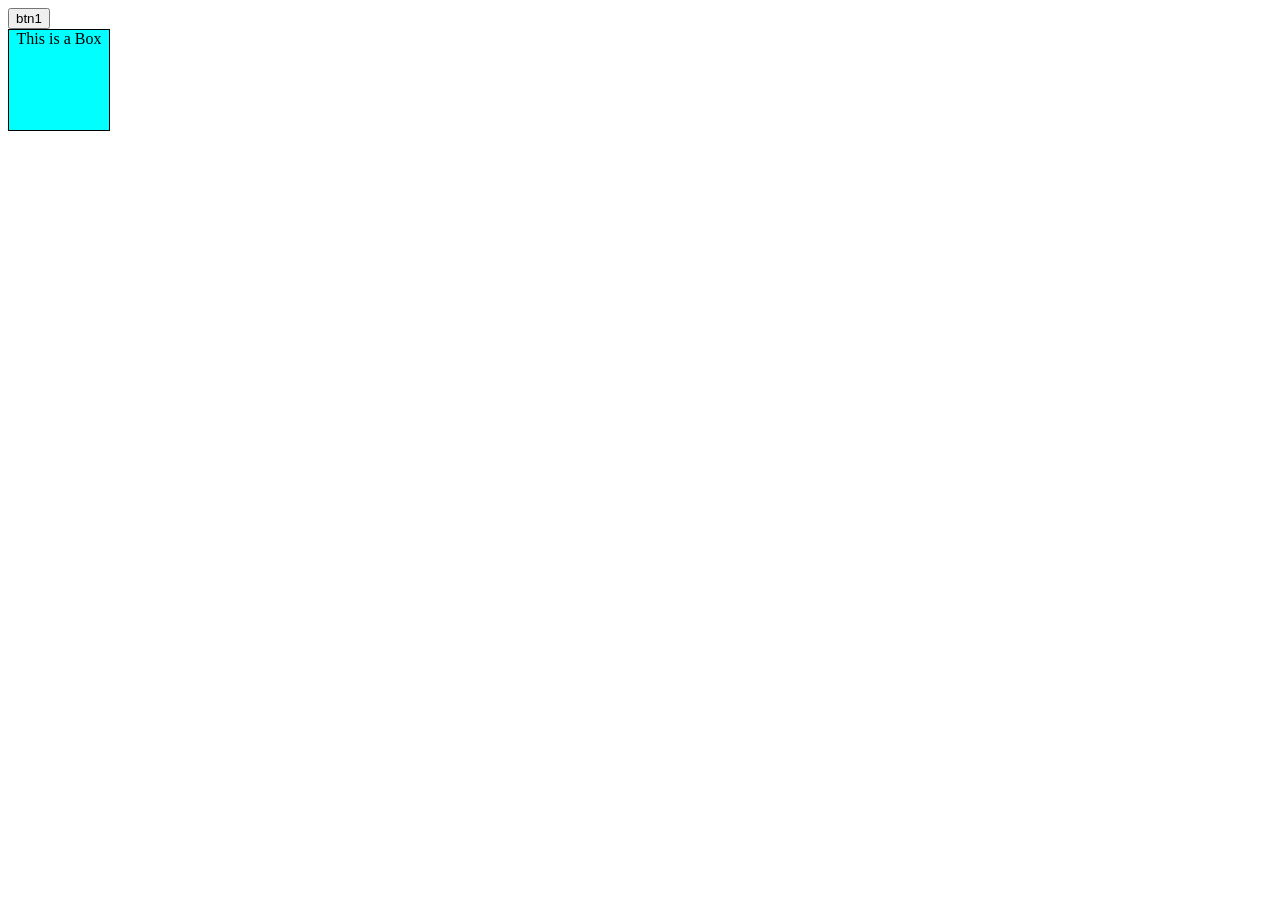
<file: DOM_Practice/index.html>
<!DOCTYPE html>
<html lang="en">
<head>
    <meta charset="UTF-8">
    <meta name="viewport" content="width=device-width, initial-scale=1.0">
    <title>Document</title>
    <link rel="stylesheet" href="style.css">
</head>
<body>
    <button id="btn1">btn1</button>

    <div id="div">
        This is a Box
    </div>
    <script src="script.js"></script>
</body>
</html>
</file>
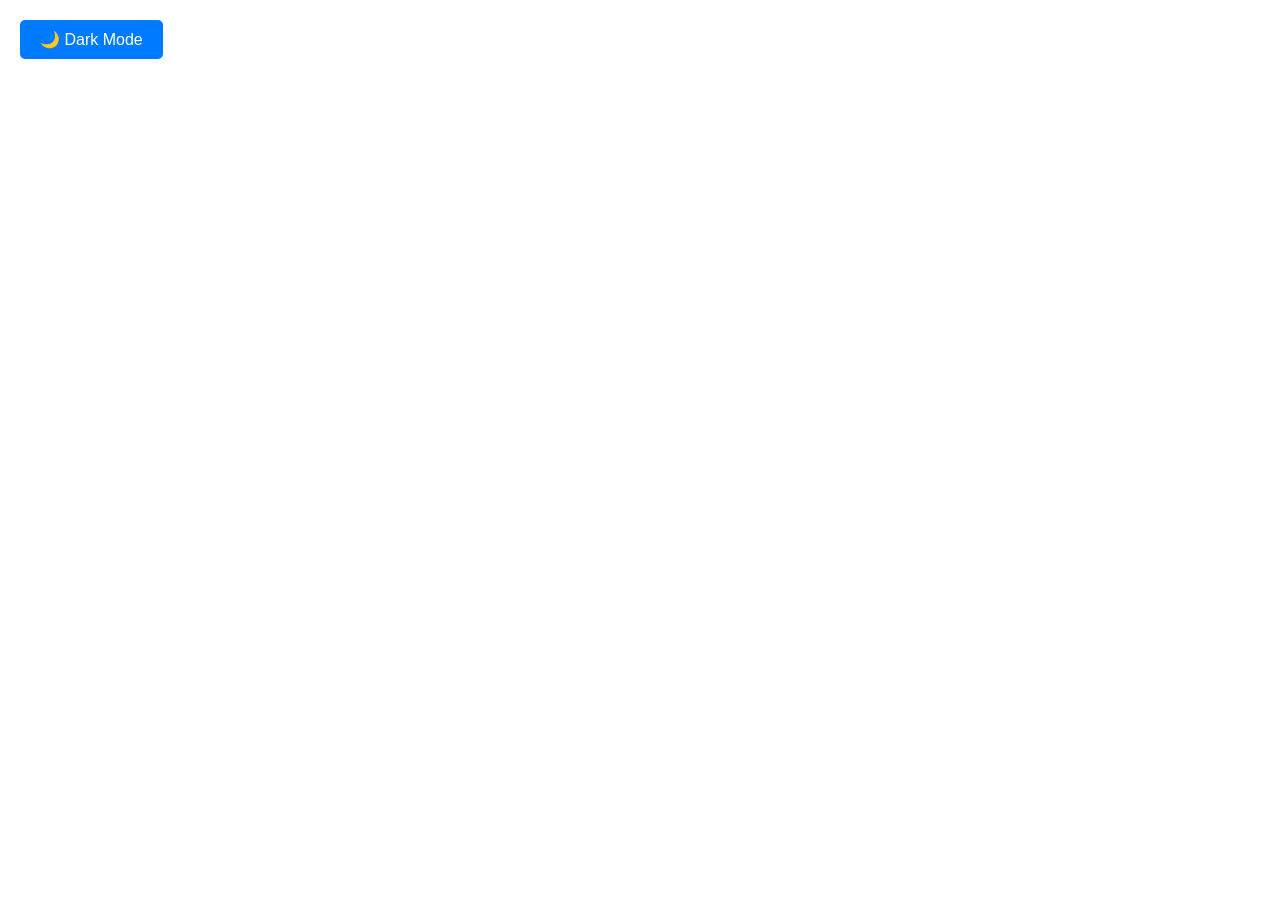
<file: Events/index.html>
<!DOCTYPE html>
<html lang="en">
<head>
  <meta charset="UTF-8">
  <title>Mode Toggle</title>
  <link rel="stylesheet" href="style.css">
</head>
<body class="light">
  <button id="mode">🌙 Dark Mode</button>

  <script src="script.js"></script>
</body>
</html>
</file>
<file: DOM_Practice/style.css>
div{
    background-color: aqua;
    color: black;
    height: 100px;
    width: 100px;
    border: 1px solid black;
    text-align: center;
}
</file>
<file: Events/style.css>
body {
    font-family: sans-serif;
    transition: background-color 0.4s, color 0.4s;
    margin: 0;
    padding: 20px;
}

button {
    padding: 10px 20px;
    font-size: 16px;
    border: none;
    border-radius: 5px;
    cursor: pointer;
    background-color: #007bff;
    color: white;
}

body.light {
    background-color: white;
    color: black;
}

body.dark {
    background-color: #121212;
    color: white;
}
</file>
